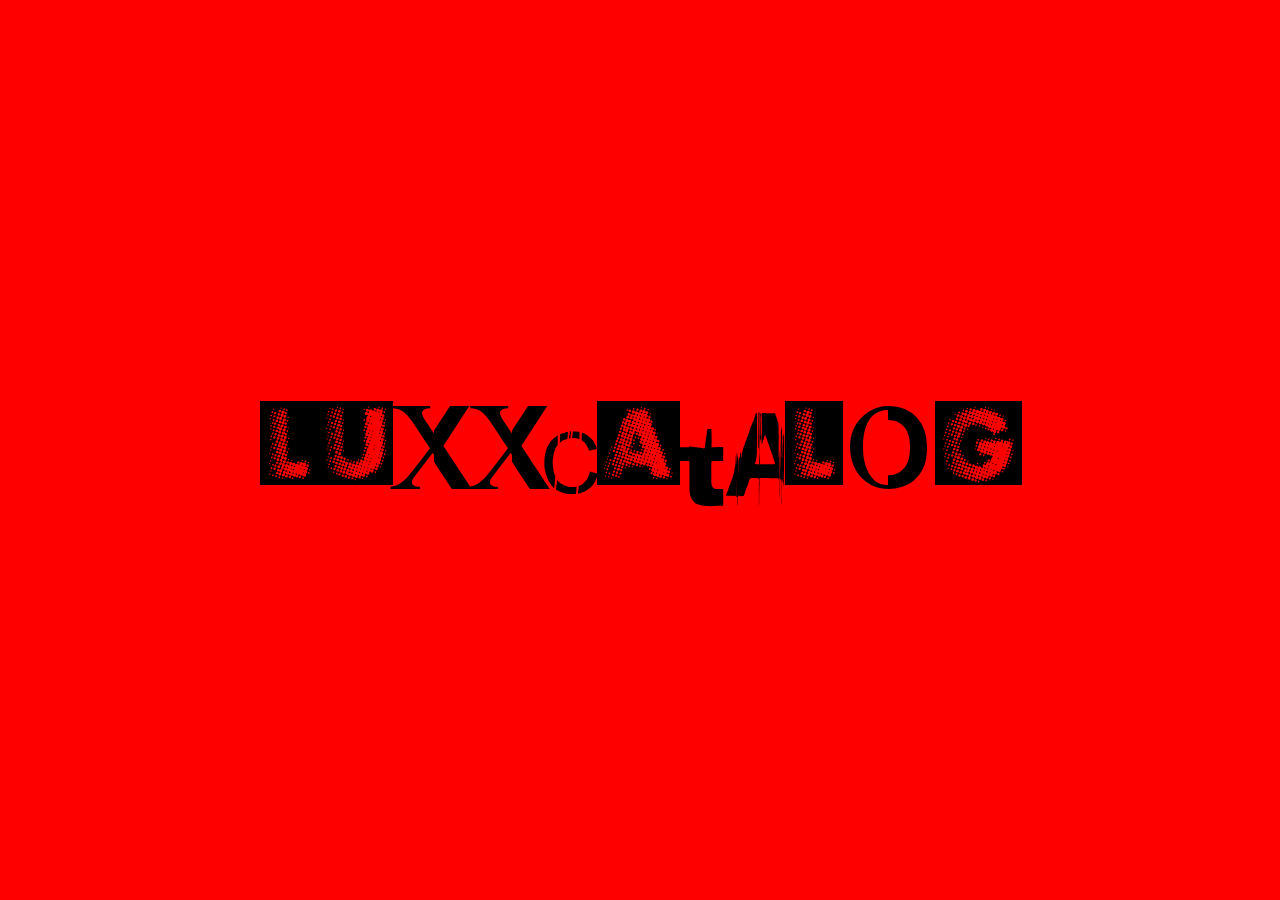
<file: pages/index.html>
<!DOCTYPE html>
<html lang="en">
<head>
<meta charset="UTF-8">
<meta name="viewport" content="width=device-width, initial-scale=1.0">
<title>LUXXCATALOG</title>
<style>
    body {
        margin: 0;
        padding: 0;
        background-color: #ff0000;
        display: flex;
        justify-content: center;
        align-items: center;
        height: 100vh;
        overflow: hidden;
    }

    @font-face {
        font-family: 'Experimento';
        src: url('../fonts/Experimento.ttf') format('truetype');
    }
    @font-face {
        font-family: 'Gadetyper';
        src: url('../fonts/GadetyperRegular.otf') format('opentype');
    }
    @font-face {
        font-family: 'TimesNewArial';
        src: url('../fonts/timesnewarial.ttf') format('truetype');
    }

    #logo {
        font-size: 120px;
        display: flex;
        flex-wrap: wrap;
        justify-content: center;
    }

    .letter {
        display: inline-block;
        font-size: 120px;
    }
</style>
</head>
<body>
<div id="logo"></div>
<script>
    const text = "LUXXCATALOG";
    const fonts = ['Experimento', 'Gadetyper', 'TimesNewArial'];
    const logoContainer = document.getElementById('logo');

    function randomFont() {
        return fonts[Math.floor(Math.random() * fonts.length)];
    }

    function renderLogo() {
        logoContainer.innerHTML = '';
        for (let i = 0; i < text.length; i++) {
            const span = document.createElement('span');
            span.classList.add('letter');
            span.textContent = text[i];
            span.style.fontFamily = randomFont();
            logoContainer.appendChild(span);
        }
    }

    renderLogo();
    setInterval(renderLogo, 200);
</script>
</body>
</html>
</file>
